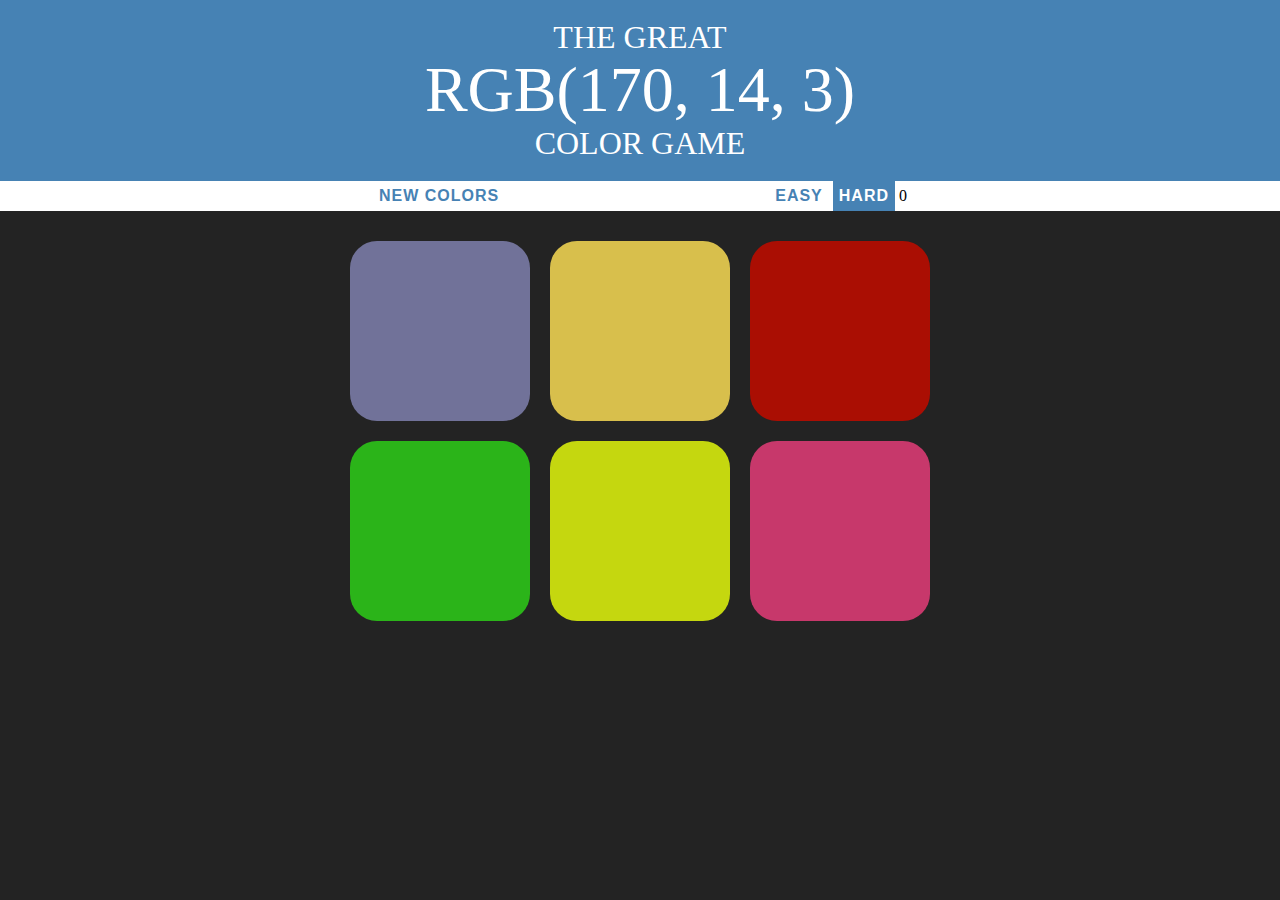
<file: index.html>
<!DOCTYPE html>
<html>
<head>
    <title>Color Game</title>
    <link rel="stylesheet" type="text/css" href="myColorGame.css">
</head>
<body>
    <h1>
        The Great
        <br>
        <span id="colorDisplay">RGB</span>
        <br>
        Color Game
    </h1>

    <div id="stripe">
        <button id="reset">New Colors</button>
        <span id="message"></span>
        <button class="mode">Easy</button>
        <button class="mode selected">Hard</button>
        <span id="score"></span>
    </div>

    <div id="container">
        <div class="square"></div>
        <div class="square"></div>
        <div class="square"></div>
        <div class="square"></div>
        <div class="square"></div>
        <div class="square"></div>
    </div>

    <script type="text/javascript" src="myColorGame.js"></script>
</body>
</html>
</file>
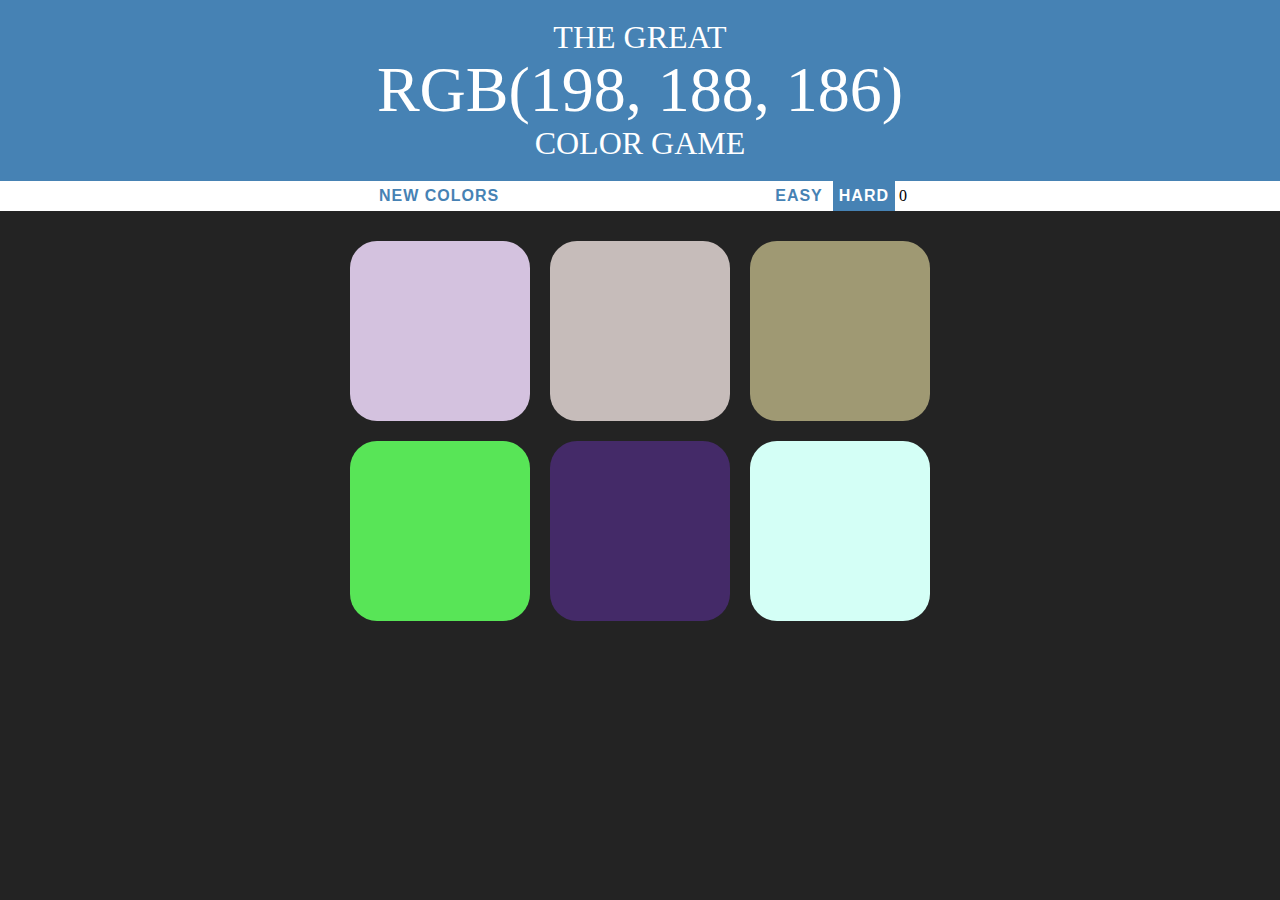
<file: myColorGame.html>
<!DOCTYPE html>
<html>
<head>
    <title>Color Game</title>
    <link rel="stylesheet" type="text/css" href="myColorGame.css">
</head>
<body>
    <h1>
        The Great
        <br>
        <span id="colorDisplay">RGB</span>
        <br>
        Color Game
    </h1>

    <div id="stripe">
        <button id="reset">New Colors</button>
        <span id="message"></span>
        <button class="mode">Easy</button>
        <button class="mode selected">Hard</button>
        <span id="score"></span>
    </div>

    <div id="container">
        <div class="square"></div>
        <div class="square"></div>
        <div class="square"></div>
        <div class="square"></div>
        <div class="square"></div>
        <div class="square"></div>
    </div>

    <script type="text/javascript" src="myColorGame.js"></script>
</body>
</html>
</file>
<file: myColorGame.css>
body {
    background-color: #232323;
    margin: 0;
    font-family: "Montserrat", "Avenir";
}

.square {
    width: 30%;
    background-color: purple;
    padding-bottom: 30%;
    float: left;
    margin: 1.66%;
    border-radius: 15%;
    transition: background 0.6s;
    -webkit-transition: background 0.6s;
    -moz-transition: background 0.6s;
}

#container {
    margin: 20px auto;
    max-width: 600px;
}

h1 {
    text-align: center;
    line-height: 1.1;
    font-weight: normal;
    color: white;
    background-color: steelblue;
    margin: 0;
    text-transform: uppercase;
    padding: 20px 0;
}

#colorDisplay {
    font-size: 200%;
}

#message {
    display: inline-block;
    width: 20%;
}

#stripe {
    background-color: white;
    height: 30px;
    text-align: center;
    color: black;
}

.selected {
    color: white;
    background-color: steelblue;
}

button {
    border: none;
    background: none;
    text-transform: uppercase;
    height: 100%;
    font-weight: 700;
    color: steelblue;
    letter-spacing: 1px;
    font-size: inherit;
    transition: all 0.3s;
    -webkit-transition: all 0.3s;
    -moz-transition: all 0.3s;
    outline: none;
}

button:hover {
     color: white;
     background-color: steelblue;
}
</file>
